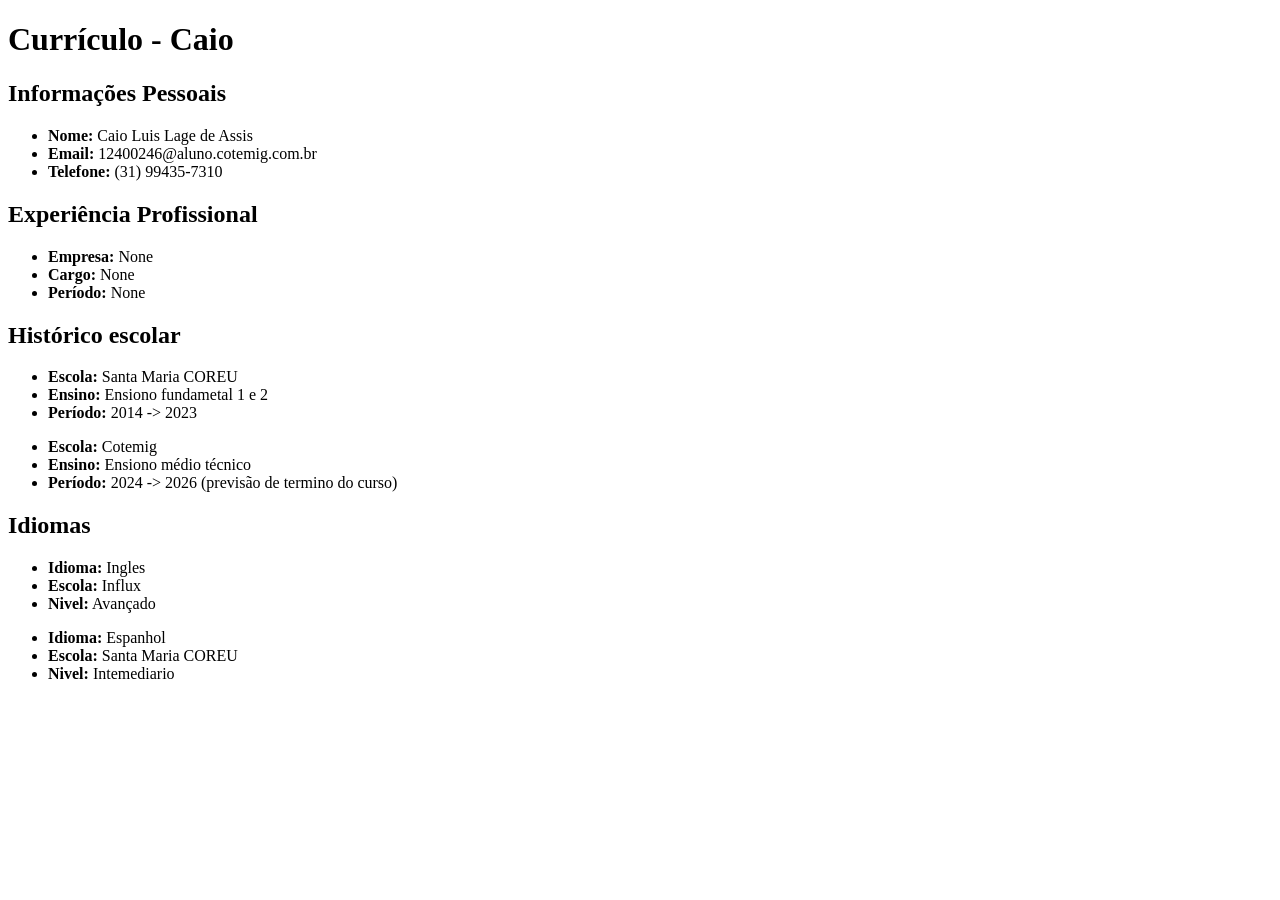
<file: Aula3/templates/index.html>
<!DOCTYPE html>
        <html lang="pt-BR">
        <head>
            <meta charset="UTF-8">
            <meta name="viewport" content="width=device-width, initial-scale=1.0">
            <title>Currículo</title>
        </head>
        <body>
            <h1>Currículo - Caio</h1>

            <h2>Informações Pessoais</h2>
            <ul>
                <li><strong>Nome:</strong> Caio Luis Lage de Assis</li>  
                <li><strong>Email:</strong> 12400246@aluno.cotemig.com.br</li>
                <li><strong>Telefone:</strong> (31) 99435-7310</li>
            </ul>

            <h2>Experiência Profissional</h2>
            <ul>
                <li><strong>Empresa:</strong> None</li>
                <li><strong>Cargo:</strong> None</li>
                <li><strong>Período:</strong> None</li>
            </ul>
            <h2>Histórico escolar</h2>
            <ul>
                <li><strong>Escola:</strong> Santa Maria COREU</li>
                <li><strong>Ensino:</strong> Ensiono fundametal 1 e 2</li>
                <li><strong>Período:</strong> 2014 -> 2023</li>
            </ul>
            <ul>
                <li><strong>Escola:</strong> Cotemig</li>
                <li><strong>Ensino:</strong> Ensiono médio técnico</li>
                <li><strong>Período:</strong> 2024 -> 2026 (previsão de termino do curso)</li>
            </ul>
            <h2>Idiomas</h2>
            <ul>
                <li><strong>Idioma:</strong> Ingles</li>
                <li><strong>Escola:</strong> Influx</li>
                <li><strong>Nivel:</strong> Avançado</li>
            </ul>
            <ul>
                <li><strong>Idioma:</strong> Espanhol</li>
                <li><strong>Escola:</strong> Santa Maria COREU</li>
                <li><strong>Nivel:</strong> Intemediario</li>
            </ul>
        </body>
        </html>
</file>
